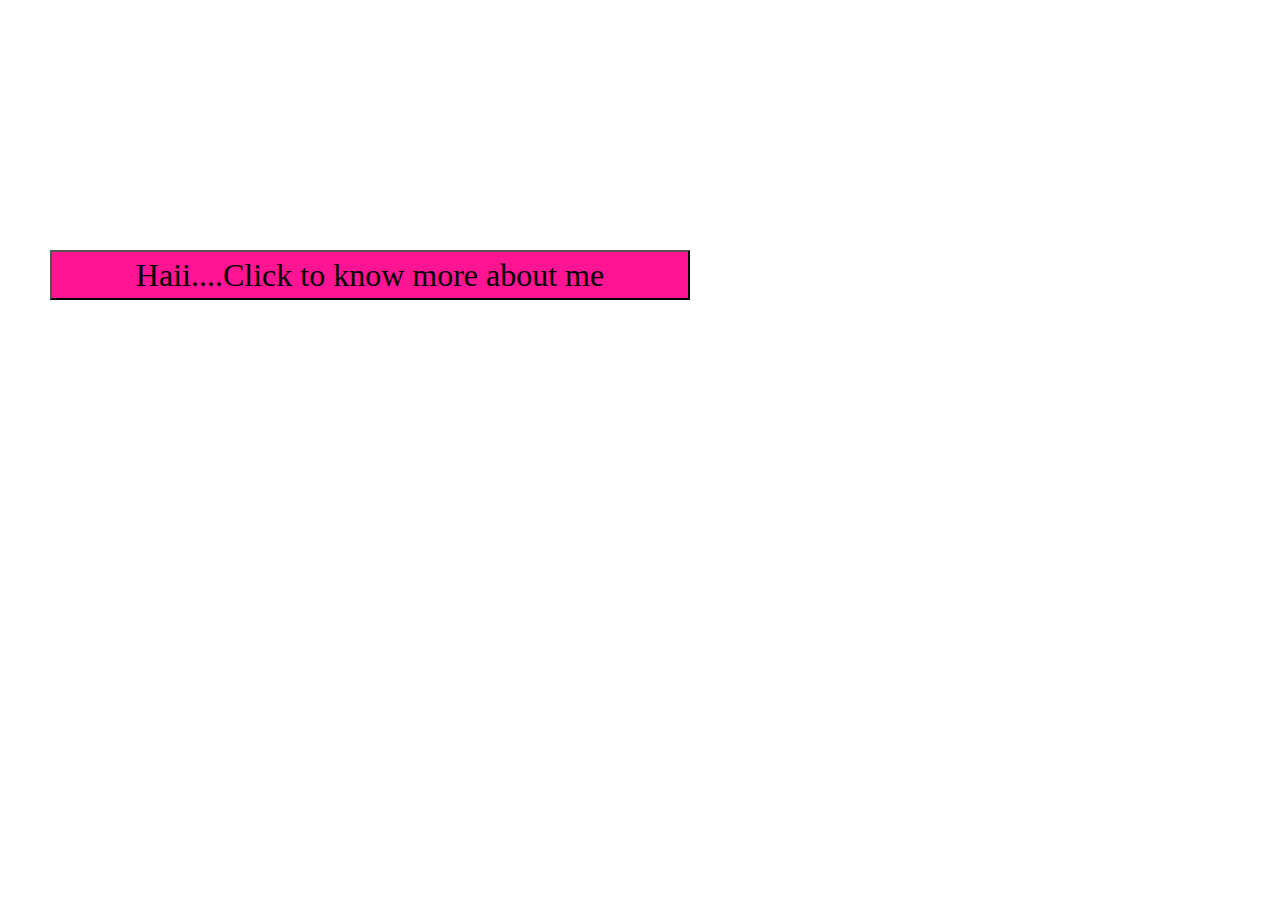
<file: index.html>
<!DOCTYPE html>
<html lang="en">
<head>
    <meta charset="UTF-8">
    <meta name="viewport" content="width=device-width, initial-scale=1.0">
    <title>Document</title>
    <style>
        body{
            background-image: url('https://img.freepik.com/free-photo/flat-lay-workstation-with-copy-space-laptop_23-2148430879.jpg');
            background-repeat: no-repeat;
            background-size:cover ;
        }
        button{

            width: 50%;
            height: 50px;
            position: absolute;
            top: 250px;
            left: 50px;
            background-color:deeppink;
            font-size: xx-large;
            font-family: Cambria, Cochin, Georgia, Times, 'Times New Roman', serif;
        }
    </style>
</head>
<body >
     <!-- <a href="login.html">....</a> -->
     <button  onclick="myFunction()" class="button">Haii....Click to know more about me</button>
    <script>
        function myFunction(){
            window.location.href="main.html"  
        }
    </script>
</body>
</html>
</file>
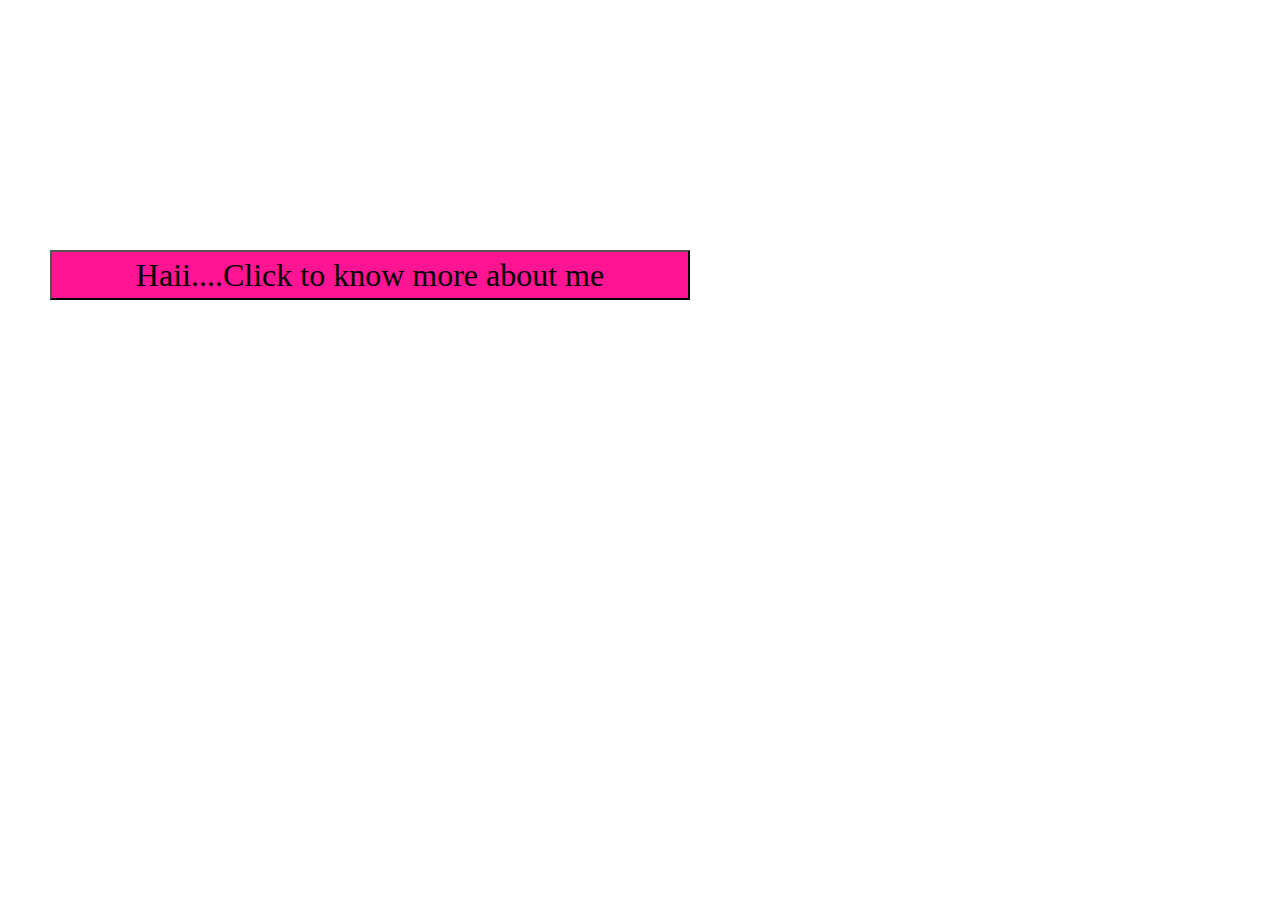
<file: login.html>
<!DOCTYPE html>
<html lang="en">
<head>
    <meta charset="UTF-8">
    <meta name="viewport" content="width=device-width, initial-scale=1.0">
    <title>Document</title>
    <style>
        body{
            background-image: url('https://img.freepik.com/free-photo/flat-lay-workstation-with-copy-space-laptop_23-2148430879.jpg');
            background-repeat: no-repeat;
            background-size:cover ;
        }
        button{

            width: 50%;
            height: 50px;
            position: absolute;
            top: 250px;
            left: 50px;
            background-color:deeppink;
            font-size: xx-large;
            font-family: Cambria, Cochin, Georgia, Times, 'Times New Roman', serif;
        }
    </style>
</head>
<body >
     <!-- <a href="login.html">....</a> -->
     <button  onclick="myFunction()" class="button">Haii....Click to know more about me</button>
    <script>
        function myFunction(){
            window.location.href="main.html"  
        }
    </script>
</body>
</html>
</file>
